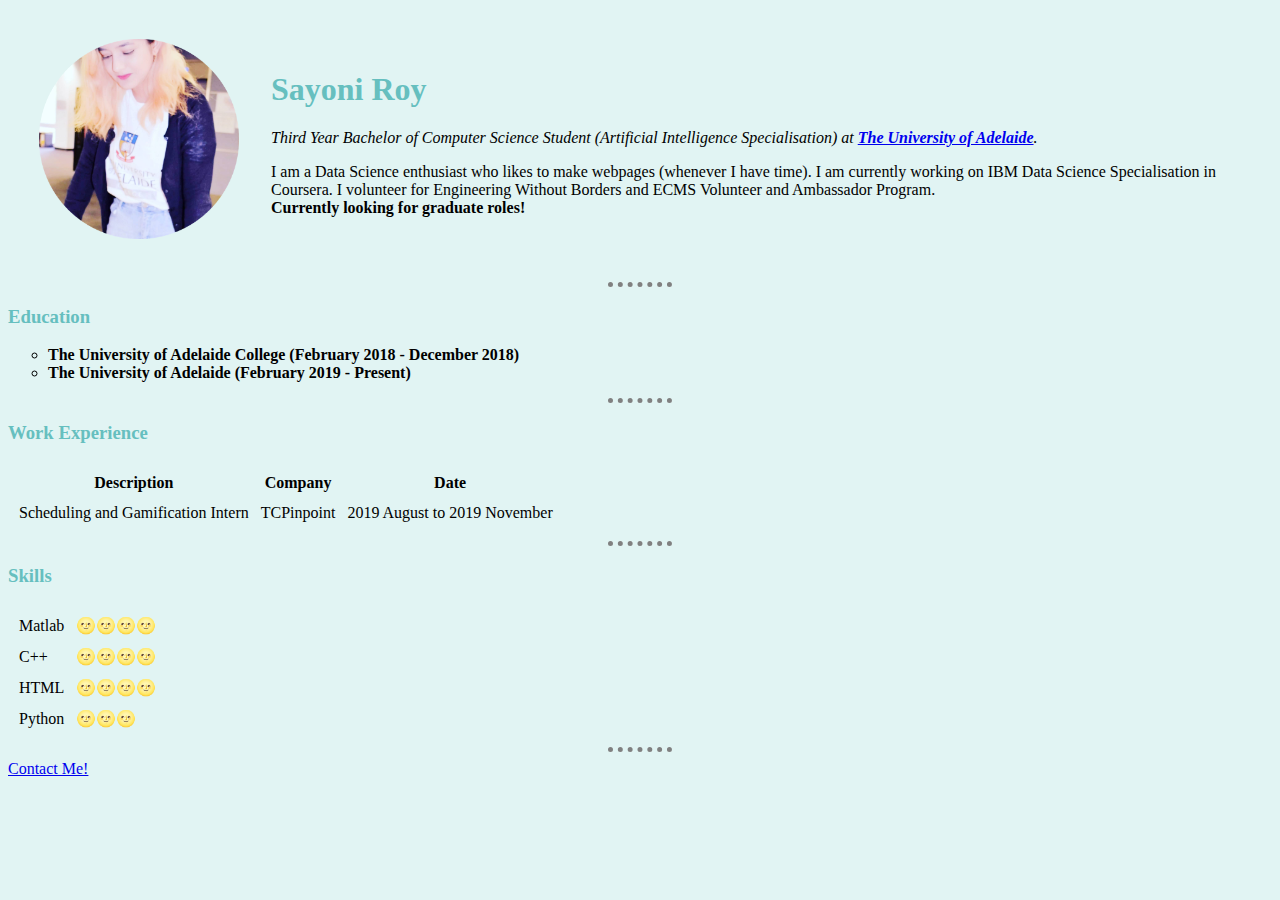
<file: index.html>
<!DOCTYPE html>
<html lang="en" dir="ltr">

<head>
  <meta charset="utf-8">
  <title>🚧Sayoni's Personal Site</title>
  <link rel="stylesheet" href="css/styles.css">
</head>

<body>
  <table cellspacing="30px">
    <!-- use width and height to change the size. If image is in different source: images/picname -->
    <td>
      <img src="sayoni_circle.png" alt="sayoni's profile picture">
    </td>

    <td>
      <h1>Sayoni Roy</h1>
      <p>
        <em>Third Year Bachelor of Computer Science Student (Artificial Intelligence Specialisation) at <strong><a href="https://www.adelaide.edu.au/">The University of Adelaide</a></strong>.</em>
      </p>
      <p>
        I am a Data Science enthusiast who likes to make webpages (whenever I have time). I am currently working on IBM Data Science Specialisation in Coursera. I volunteer for Engineering Without Borders and ECMS Volunteer and Ambassador Program.
        <br />
        <!-- use strong instead of bold and em instead of italics -->
        <strong>Currently looking for graduate roles!</strong>
      </p>
    </td>
  </table>

  <hr />
  <h3>Education</h3>
  <ul style="list-style-type:circle;">
    <li><strong>The University of Adelaide College (February 2018 - December 2018)</strong></li>
    <li><strong>The University of Adelaide (February 2019 - Present)</strong></li>
  </ul>
  <hr />

  <!-- Working with Tables! -->
  <h3>Work Experience</h3>
  <table cellspacing="10px">
    <thead>
      <tr>
        <th>Description</th>
        <th>Company</th>
        <th>Date</th>
      </tr>
    </thead>
    <tbody>
      <tr>
        <td>Scheduling and Gamification Intern</td>
        <td>TCPinpoint</td>
        <td>2019 August to 2019 November</td>
      </tr>
    </tbody>
  </table>
  <hr />

  <!--Skills -->
  <h3>Skills</h3>
  <table cellspacing="10px">
    <tr>
      <td>Matlab</td>
      <td>&#127773;&#127773;&#127773;&#127773;</td>
    </tr>
    <tr>
      <td>C++</td>
      <td>&#127773;&#127773;&#127773;&#127773;</td>
    </tr>
    <tr>
      <td>HTML</td>
      <td>&#127773;&#127773;&#127773;&#127773;</td>
    </tr>
    <tr>
      <td>Python</td>
      <td>&#127773;&#127773;&#127773;</td>
    </tr>
  </table>

  <hr />
  <a href="contact-me.html">Contact Me!</a>
</body>

</html>
</file>
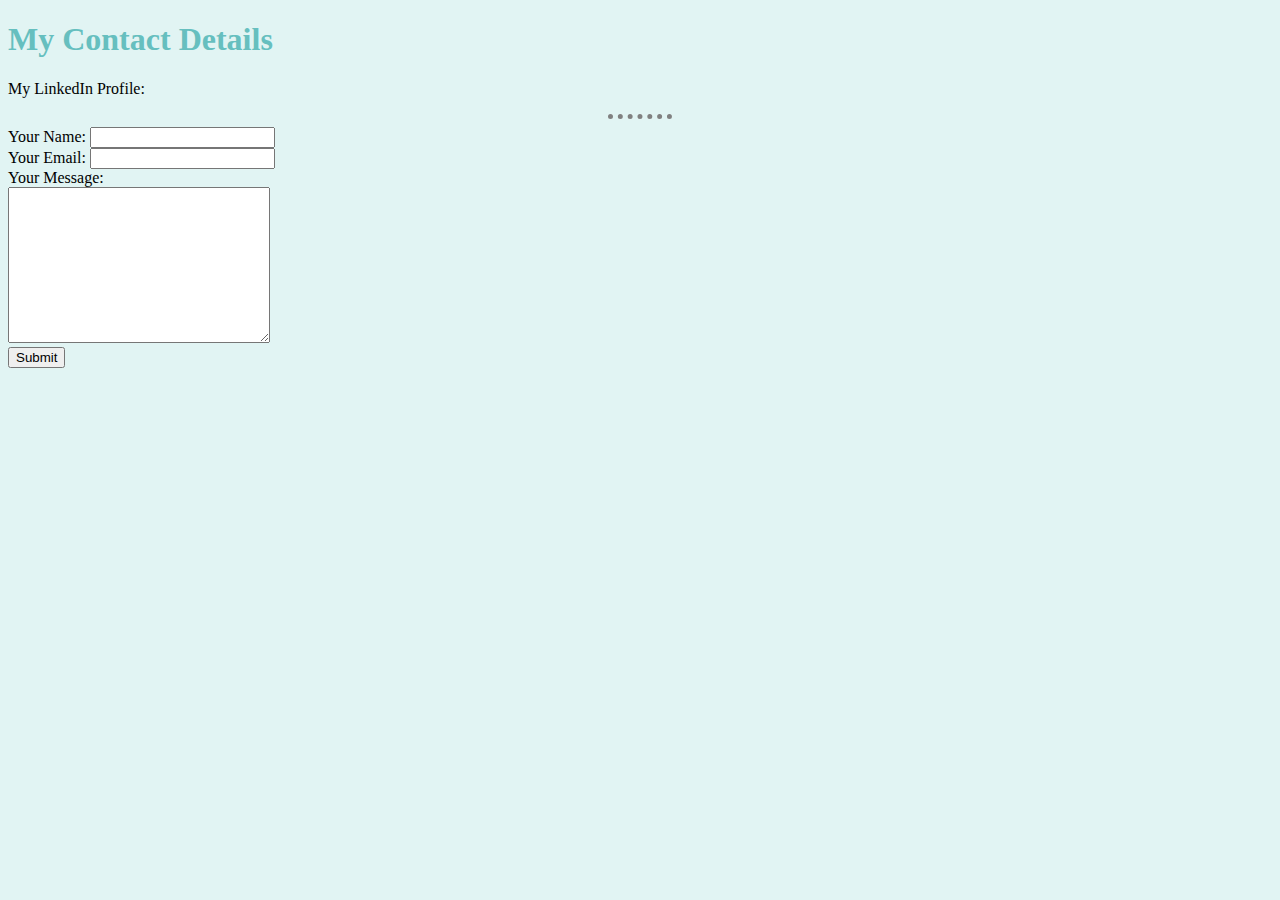
<file: contact-me.html>
<!DOCTYPE html>
<html lang="en" dir="ltr">
  <head>
    <meta charset="utf-8">
    <title>Contact Me:</title>
    <link rel="stylesheet" href="css/styles.css">
  </head>
  <body>
    <h1>My Contact Details</h1>
    <p>My LinkedIn Profile:</p>
    <a></a>
    <hr />

    <!-- form -->
    <form action="mailto:sayoniroyuni@outlook.com" method="post" enctype="text/plain"> <!-- modify action to change which page it should forward to -->
      <label>Your Name:</label>
      <input type="text" name="yourName" value=""><br />
      <label>Your Email:</label>
      <input type="email" name="yourEmail" value=""><br />
      <label>Your Message:</label><br />
      <textarea name="yourMessage" rows="10" cols="30"></textarea><br />
      <input type="submit" name="">
    </form>
  </body>
</html>
</file>
<file: css/styles.css>
body {
    background-color: #e1f4f3;
  }

  h1 {
    color: #66BFBF;
  }

  h3{
    color: #66BFBF;
  }
  hr {
    border-height: 0px;
    background-color: none;
    border-style: none;
    border-top-style: dotted;
    border-color: grey;
    border-width: 5px;
    width: 5%;
  }

  img {
    width: 200px;
    height: 200px;
  }
</file>
